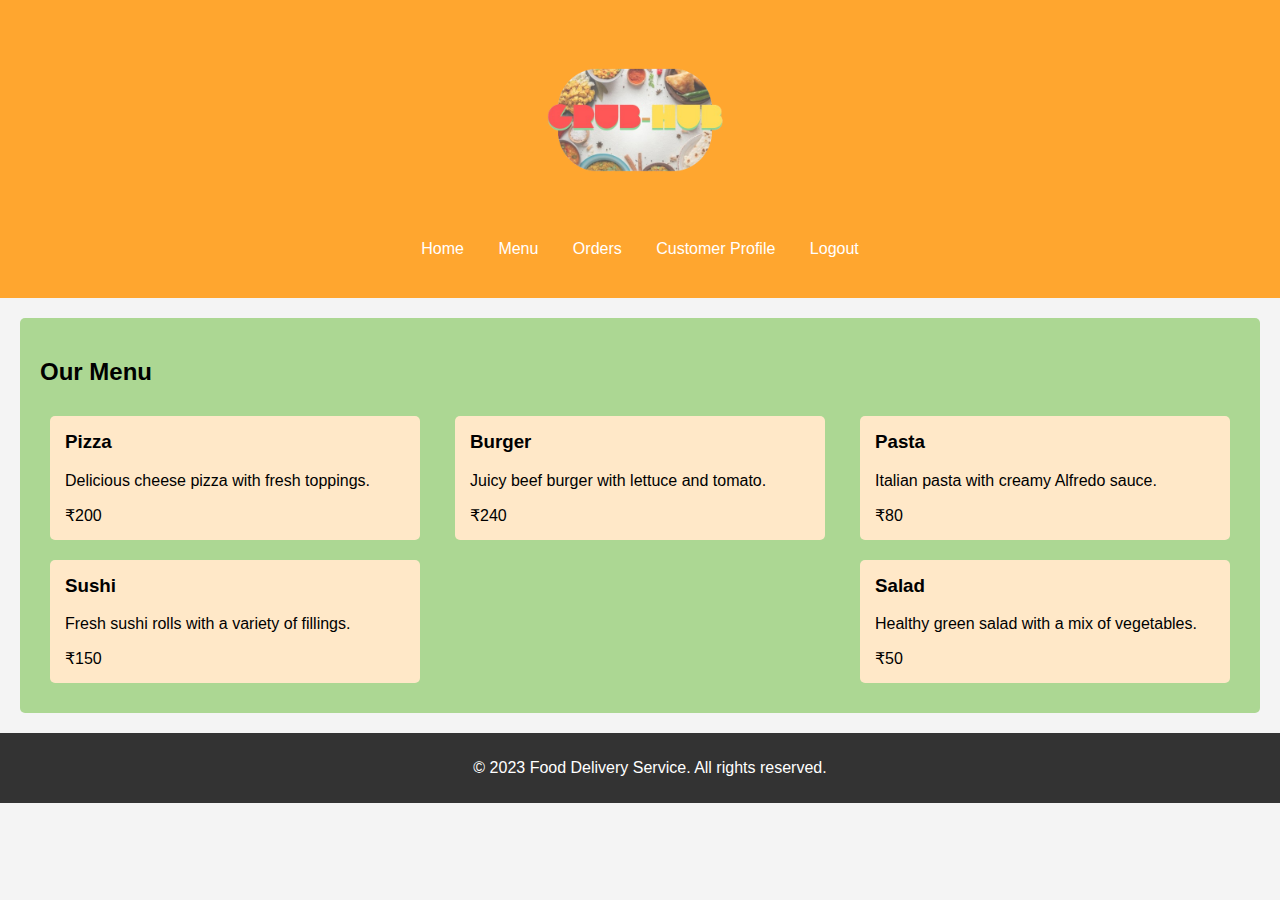
<file: index.html>
<!DOCTYPE html>
<html lang="en">
<head>
    <meta charset="UTF-8">
    <meta name="viewport" content="width=device-width, initial-scale=1.0">
    <title>Food Delivery</title>
    <link href="style.css" rel="stylesheet" media="all">
</head>
<body>
    <header>
        <div class="title">
            <img class="titleimg" src="Your_paragraph_text-removebg-preview.png" alt="Food Delivery Logo" height="200px" width="200px">
        </div>
        <nav class="navbar">
            <a class="menu-link" href="index.html">Home</a>
            <a class="menu-link" href="menu.html">Menu</a>
            <a class="menu-link" href="orders.html">Orders</a>
            <a class="menu-link" href="#">Customer Profile</a>
            <a class="menu-link" href="#">Logout</a>
        </nav>
    </header>

    <main>
        <section class="menu">
            <h2>Our Menu</h2>
            <div class="menu-items">
                <div class="menu-item">
                    <h3>Pizza</h3>
                    <p>Delicious cheese pizza with fresh toppings.</p>
                    <span>₹200</span>
                </div>
                <div class="menu-item">
                    <h3>Burger</h3>
                    <p>Juicy beef burger with lettuce and tomato.</p>
                    <span>₹240</span>
                </div>
                <div class="menu-item">
                    <h3>Pasta</h3>
                    <p>Italian pasta with creamy Alfredo sauce.</p>
                    <span>₹80</span>
                </div>
                <div class="menu-item">
                    <h3>Sushi</h3>
                    <p>Fresh sushi rolls with a variety of fillings.</p>
                    <span>₹150</span>
                </div>
                <div class="menu-item">
                    <h3>Salad</h3>
                    <p>Healthy green salad with a mix of vegetables.</p>
                    <span>₹50</span>
                </div>
            </div>
        </section>
    </main>

    <footer>
        <p>&copy; 2023 Food Delivery Service. All rights reserved.</p>
    </footer>
</body>
</html>
</file>
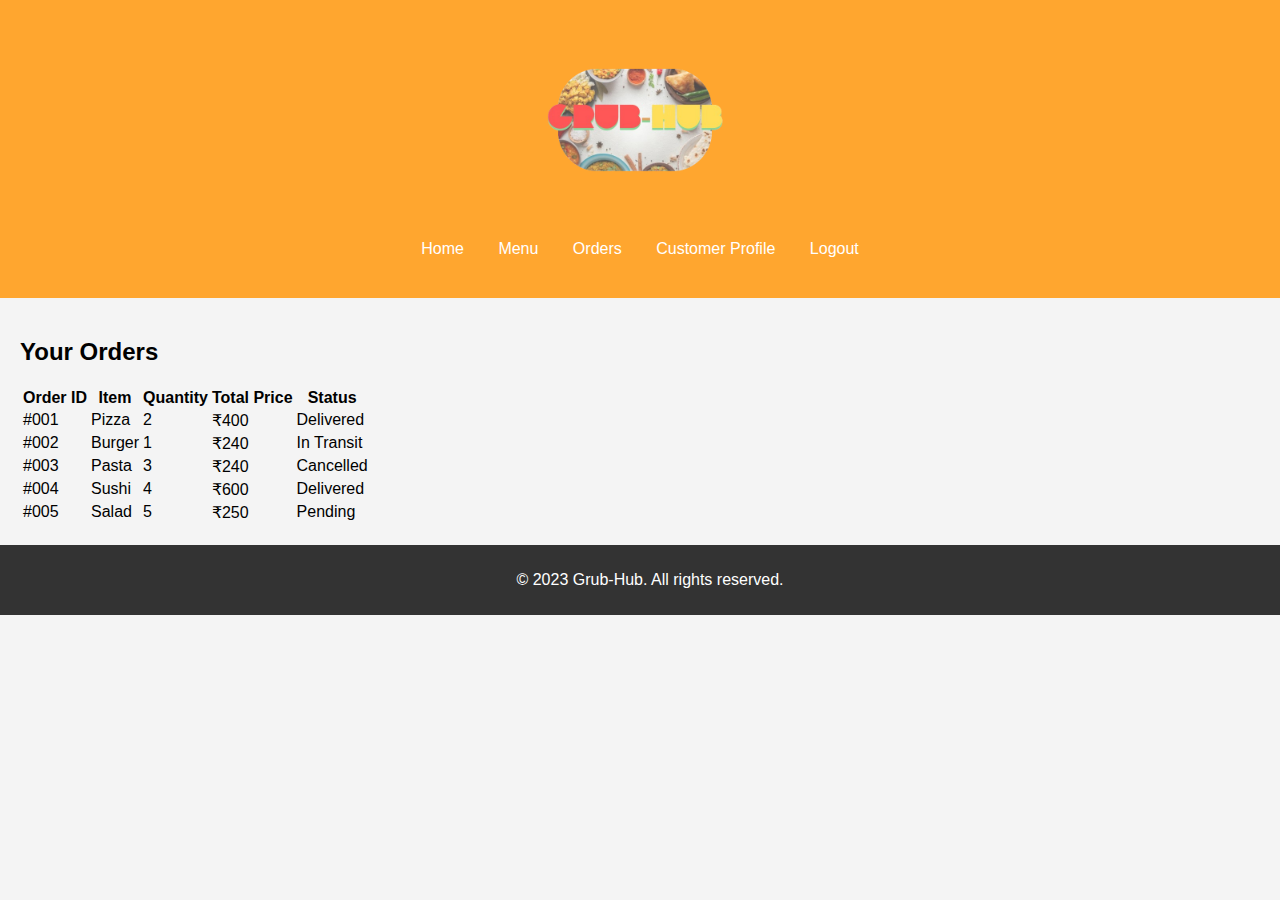
<file: orders.html>
<!DOCTYPE html>
<html lang="en">
<head>
    <meta charset="UTF-8">
    <meta name="viewport" content="width=device-width, initial-scale=1.0">
    <title>Your Orders - Food Delivery</title>
    <link href="style.css" rel="stylesheet" media="all">
</head>
<body>
    <header>
        <div class="title">
            <img class="titleimg" src="Your_paragraph_text-removebg-preview.png" alt="Food Delivery Logo" height="200px" width="200px">
        </div>
        <nav class="navbar">
            <a class="menu-link" href="index.html">Home</a>
            <a class="menu-link" href="menu.html">Menu</a>
            <a class="menu-link" href="orders.html">Orders</a>
            <a class="menu-link" href="profile.html">Customer Profile</a>
            <a class="menu-link" href="#">Logout</a>
        </nav>
    </header>

    <main>
        <section class="orders">
            <h2>Your Orders</h2>
            <table class="orders-table">
                <thead>
                    <tr>
                        <th>Order ID</th>
                        <th>Item</th>
                        <th>Quantity</th>
                        <th>Total Price</th>
                        <th>Status</th>
                    </tr>
                </thead>
                <tbody>
                    <tr>
                        <td>#001</td>
                        <td>Pizza</td>
                        <td>2</td>
                        <td>₹400</td>
                        <td>Delivered</td>
                    </tr>
                    <tr>
                        <td>#002</td>
                        <td>Burger</td>
                        <td>1</td>
                        <td>₹240</td>
                        <td>In Transit</td>
                    </tr>
                    <tr>
                        <td>#003</td>
                        <td>Pasta</td>
                        <td>3</td>
                        <td>₹240</td>
                        <td>Cancelled</td>
                    </tr>
                    <tr>
                        <td>#004</td>
                        <td>Sushi</td>
                        <td>4</td>
                        <td>₹600</td>
                        <td>Delivered</td>
                    </tr>
                    <tr>
                        <td>#005</td>
                        <td>Salad</td>
                        <td>5</td>
                        <td>₹250</td>
                        <td>Pending</td>
                    </tr>
                </tbody>
            </table>
        </section>
    </main>

    <footer>
        <p>&copy; 2023 Grub-Hub. All rights reserved.</p>
    </footer>
</body>
</html>
</file>
<file: style.css>
body {
    font-family: Arial, sans-serif;
    margin: 0;
    padding: 0;
    background-color: #f4f4f4;
}

header {
    background-color: #FFA62F;
    color: #fff;
    padding: 20px;
    text-align: center;
}

.title {
    display: flex;
    align-items: center;
    justify-content: center;
}

.titleimg {
    margin-right: 10px;
}

.navbar {
    margin: 20px 0;
}

.menu-link {
    color: #fff;
    text-decoration: none;
    margin: 0 15px;
}

.menu-link:hover {
    text-decoration: underline;
}

main {
    padding: 20px;
}

.menu {
    background-color: #ACD793;
    padding: 20px;
    border-radius: 5px;
}

.menu-items {
    display: flex;
    flex-wrap: wrap;
    justify-content: space-between;
}

.menu-item {
    background-color: #FFE8C8;
    border-radius: 5px;
    padding: 15px;
    margin: 10px;
    width: calc(30% - 20px);
}

.menu-item h3 {
    margin-top: 0;
}

footer {
    text-align: center;
    padding: 10px;
    background-color: #333;
    color: #fff;
    position: relative;
    bottom: 0;
    width: 100%;
}
</file>
